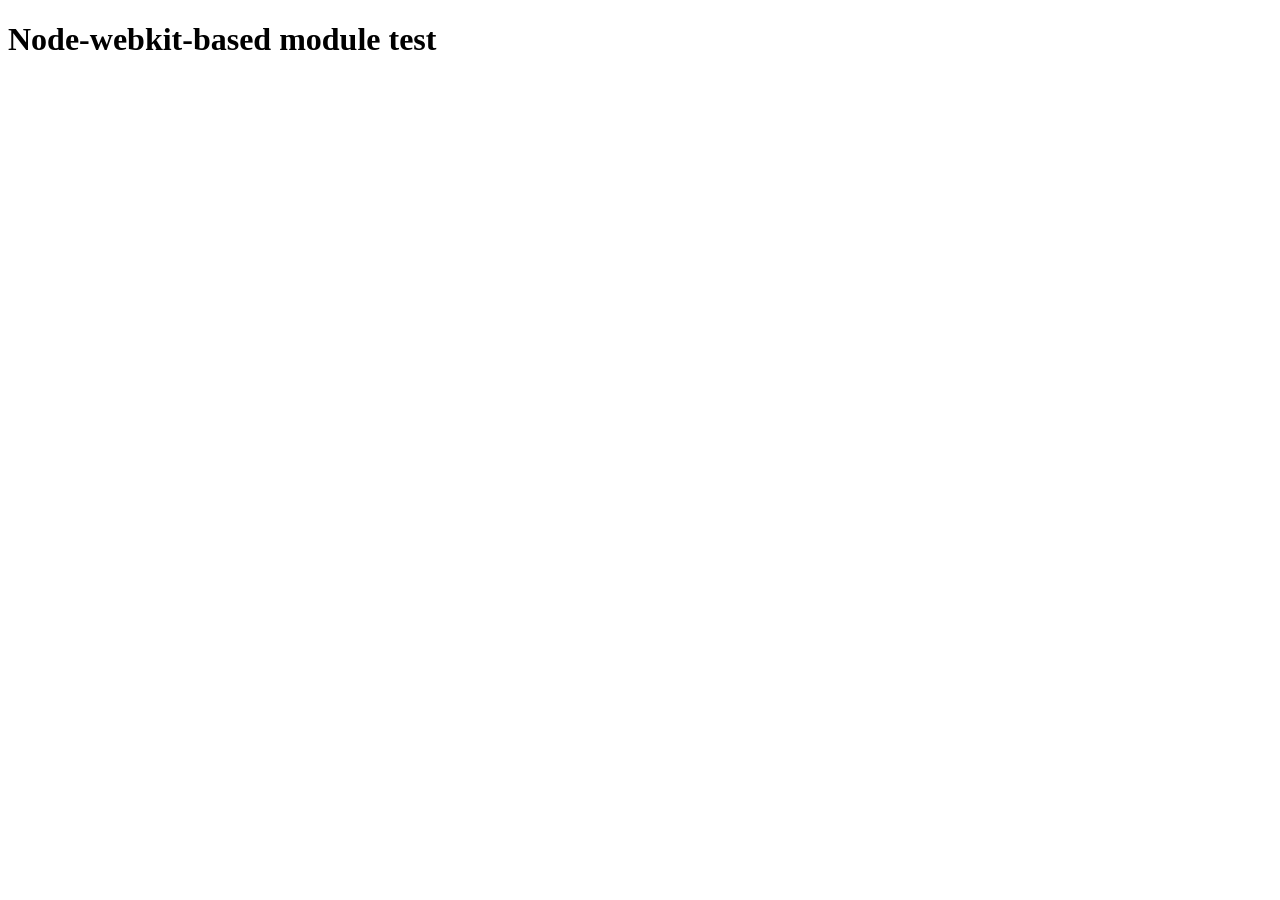
<file: Portfolio/Car-Rental/node_modules/@mapbox/node-pre-gyp/lib/util/nw-pre-gyp/index.html>
<!doctype html>
<html>
<head>
<meta charset="utf-8">
<title>Node-webkit-based module test</title>
<script>
function nwModuleTest(){
   var util = require('util');
   var moduleFolder = require('nw.gui').App.argv[0];
   try {
      require(moduleFolder);
   } catch(e) {
      if( process.platform !== 'win32' ){
         util.log('nw-pre-gyp error:');
         util.log(e.stack);
      }
      process.exit(1);
   }
   process.exit(0);
}
</script>
</head>
<body onload="nwModuleTest()">
<h1>Node-webkit-based module test</h1>
</body>
</html>
</file>
